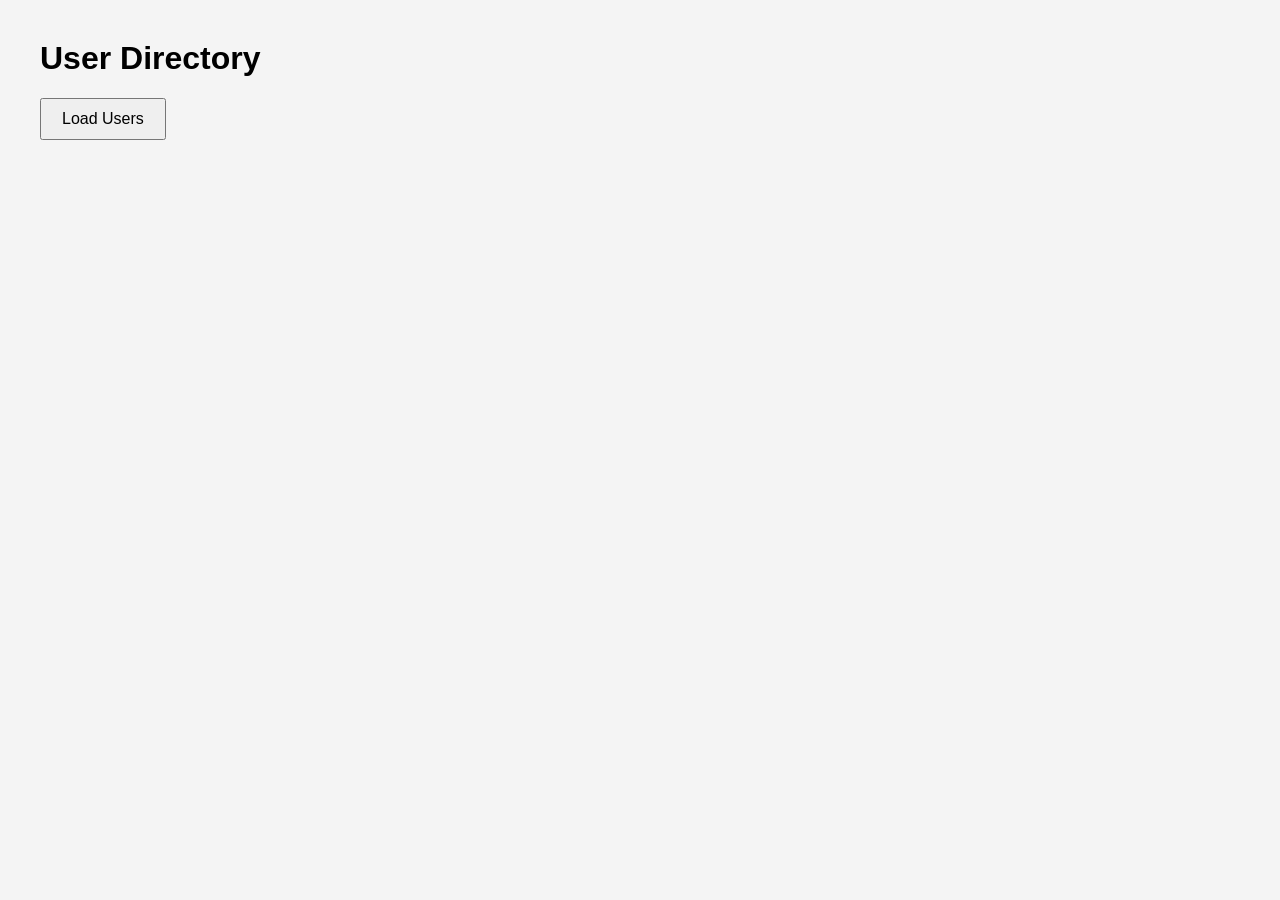
<file: web-js-basics/index.html>
<!DOCTYPE html>
<html>

<head>

    <title>User Directory</title>

    <link rel="stylesheet" href="style.css">

</head>

<body>

<h1>User Directory</h1>

<button onclick="loadUsers()">

Load Users

</button>

<div id="users"></div>

<script src="script.js"></script>

</body>

</html>
</file>
<file: web-js-basics/style.css>
body{

font-family:Arial;

margin:40px;

background:#f4f4f4;

}

button{

padding:10px 20px;

font-size:16px;

cursor:pointer;

}

.card{

background:white;

padding:15px;

margin-top:15px;

border-radius:10px;

box-shadow:0 0 5px gray;

}
</file>
